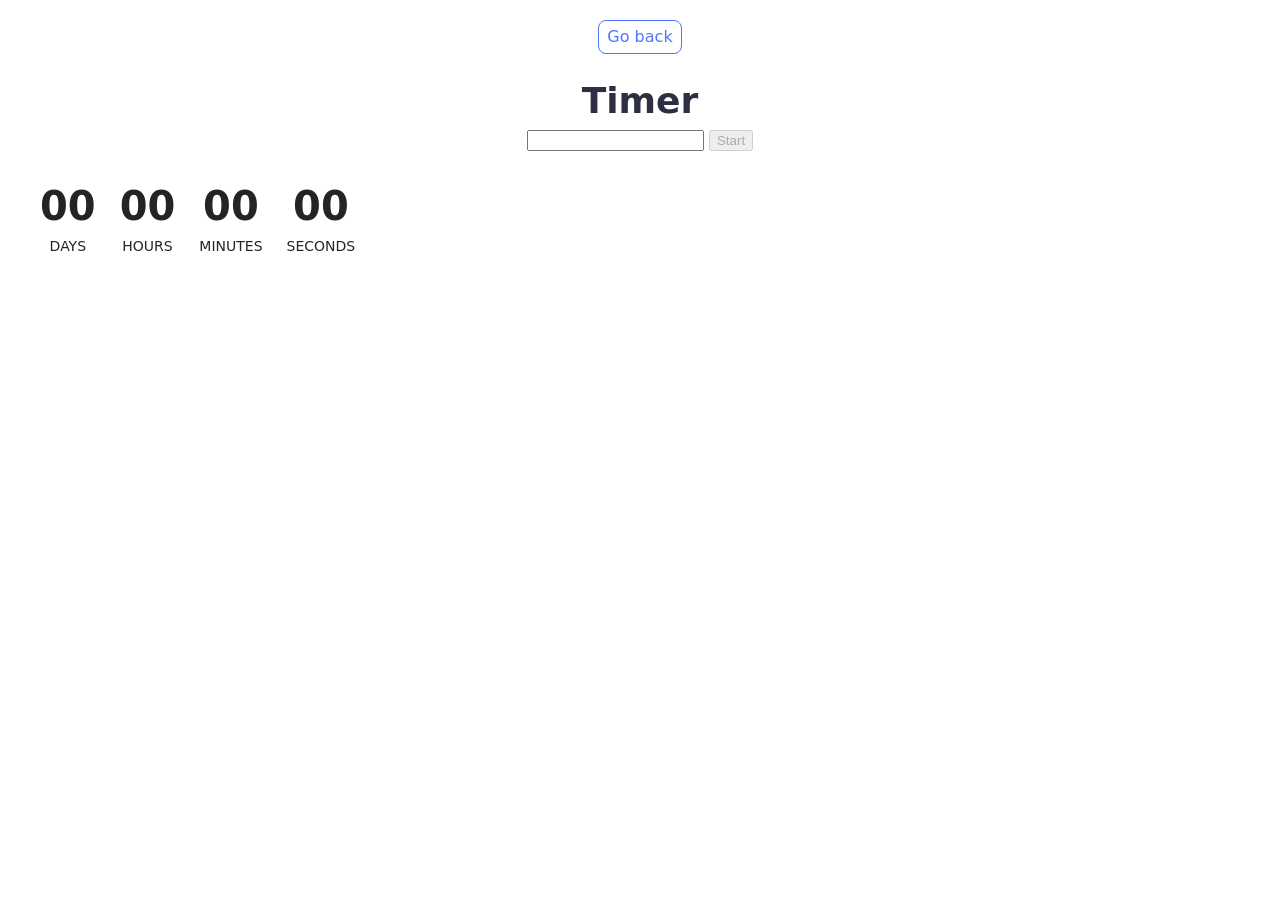
<file: src/1-timer.html>
<!doctype html>
<html lang="en">
  <head>
    <meta charset="UTF-8" />
    <meta http-equiv="X-UA-Compatible" content="IE=edge" />
    <meta name="viewport" content="width=device-width, initial-scale=1.0" />

    <title>Timer</title>

    <link rel="stylesheet" href="./css/styles.css" />
  </head>

  <body>
    <main>
      <div class="container">
        <a class="back-link" href="./index.html">Go back</a>

        <h1 class="main-title">Timer</h1>

        <input type="text" id="datetime-picker" />

        <button type="button" data-start disabled>Start</button>

        <div class="timer">
          <div class="field">
            <span class="value" data-days>00</span>
            <span class="label">Days</span>
          </div>

          <div class="field">
            <span class="value" data-hours>00</span>
            <span class="label">Hours</span>
          </div>

          <div class="field">
            <span class="value" data-minutes>00</span>
            <span class="label">Minutes</span>
          </div>

          <div class="field">
            <span class="value" data-seconds>00</span>
            <span class="label">Seconds</span>
          </div>
        </div>
      </div>
    </main>

    <script type="module" src="./js/1-timer.js"></script>
  </body>
</html>
</file>
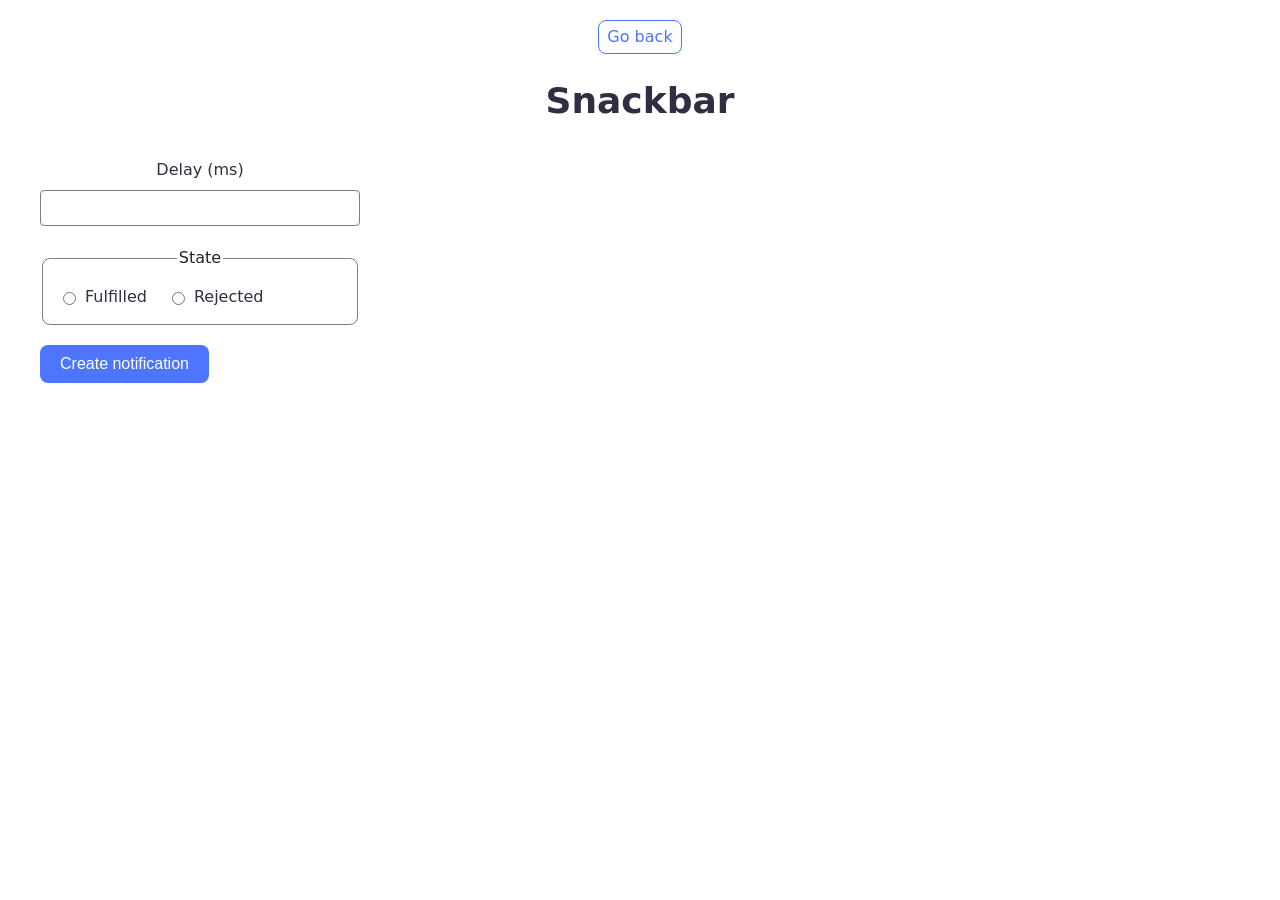
<file: src/2-snackbar.html>
<!doctype html>
<html lang="en">
  <head>
    <meta charset="UTF-8" />
    <meta http-equiv="X-UA-Compatible" content="IE=edge" />
    <meta name="viewport" content="width=device-width, initial-scale=1.0" />
    <title>Snsckbar</title>
    <link rel="stylesheet" href="./css/styles.css" />
  </head>
  <body>
    <main>
      <div class="container">
        <a class="back-link" href="./index.html">Go back</a>

        <h1 class="main-title">Snackbar</h1>

        <form class="form">
          <label>
            Delay (ms)
            <input type="number" name="delay" required />
          </label>

          <fieldset>
            <legend>State</legend>
            <label>
              <input type="radio" name="state" value="fulfilled" required />
              Fulfilled
            </label>
            <label>
              <input type="radio" name="state" value="rejected" required />
              Rejected
            </label>
          </fieldset>

          <button type="submit">Create notification</button>
        </form>
      </div>
    </main>
    <script type="module" src="./js/2-snackbar.js"></script>
  </body>
</html>
</file>
<file: src/css/styles.css>
/**
  |============================
  | include css partials with
  | default @import url()
  |============================
*/
/* Common styles */
@import url('./reset.css');
@import url('./base.css');
@import url('./container.css');
@import url('./animations.css');

/* Sections style */
@import url('./header.css');
@import url('./vite-promo.css');
@import url('./badges.css');
@import url('./back-link.css');
@import url('./1-timer.css');
@import url('./2-snackbar.css');
</file>
